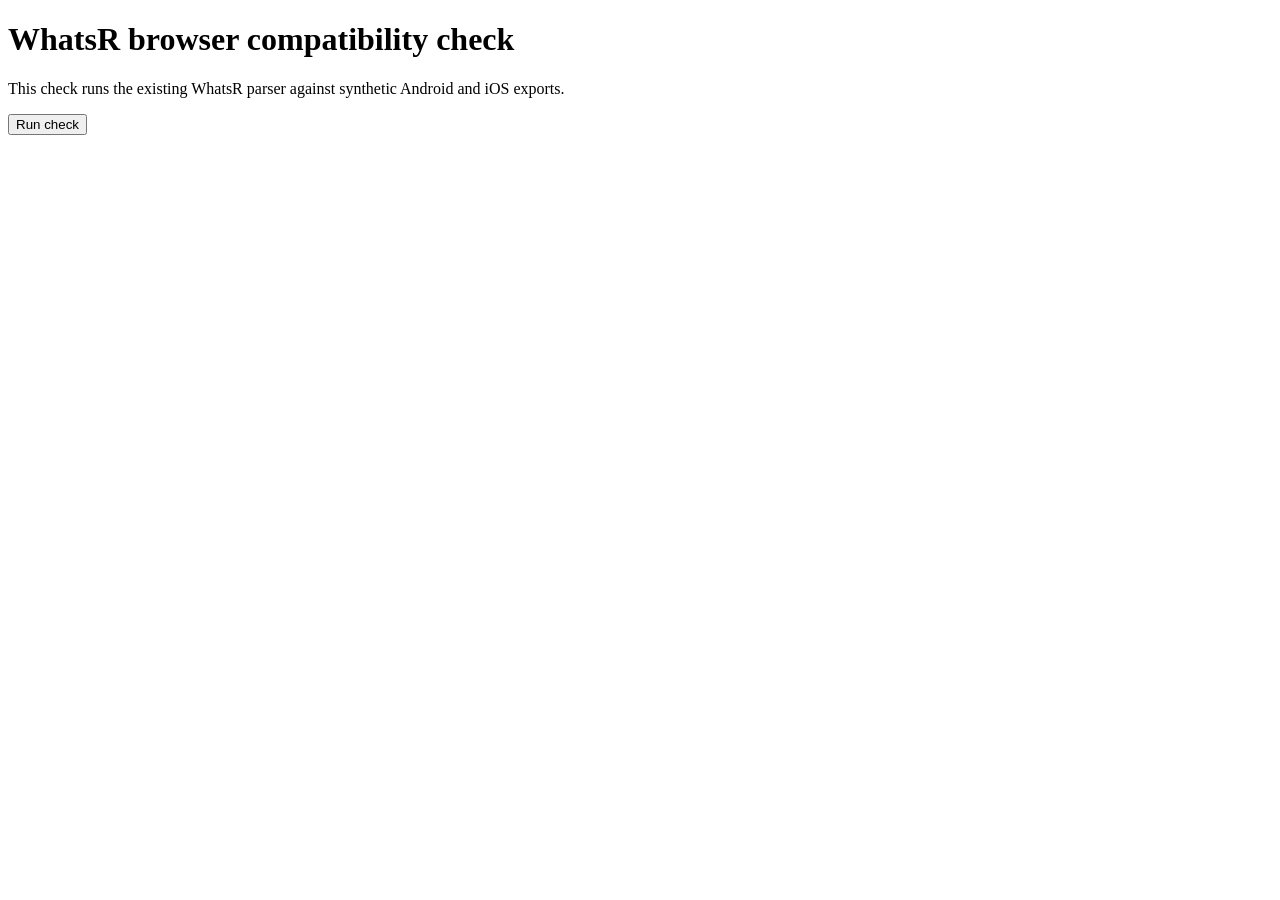
<file: tools/webr-probe/index.html>
<!doctype html>
<html lang="en">
<meta charset="utf-8">
<meta name="viewport" content="width=device-width, initial-scale=1">
<title>WhatsR browser compatibility check</title>
<h1>WhatsR browser compatibility check</h1>
<p>This check runs the existing WhatsR parser against synthetic Android and iOS exports.</p>
<button type="button" id="run">Run check</button>
<pre id="result" role="status" aria-live="polite"></pre>
<script type="module" src="./probe.mjs"></script>
</file>
